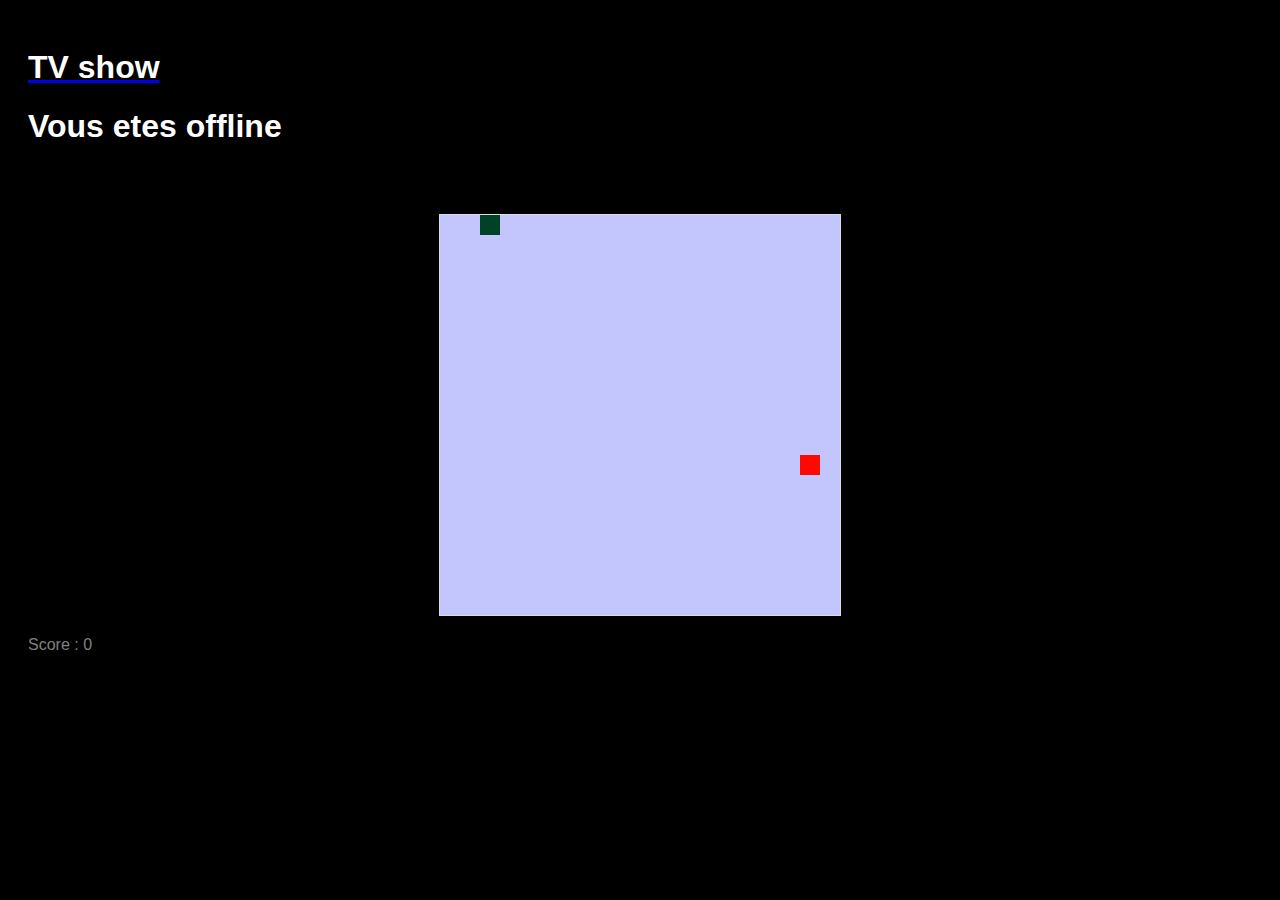
<file: offline.html>
<!DOCTYPE html>
<html lang="en">
  <head>
    <meta charset="UTF-8" />
    <meta name="viewport" content="width=device-width, initial-scale=1.0" />
    <title>Offline</title>
    <link rel="stylesheet" href="css/styles.css" />
  </head>
  <body class="text-white bg-black">
    <header class="p-5 flex flex-col md:flex-row items-center justify-between">
      <a href="index.html">
        <h1 class="text-4xl font-bold">TV show</h1>
      </a>
    </header>
    <h1>Vous etes offline</h1>
    <div id="snakeGame">
      <h2>Jeu de Snake</h2>
      <canvas id="gameCanvas" width="400" height="400"></canvas>
      <p>Score : <span id="score">0</span></p>
    </div>
    <script src="js/snake.js"></script>
  </body>
</html>
</file>
<file: css/styles.css>
html {
  font-family: Verdana, sans-serif;
  background: #000;
}

body {
  padding: 20px;
}

h1 {
  color: #fff;
}

p {
  color: gray;
}

#gameCanvas {
  background-color: #c3c5fd;
  display: block;
  margin: 20px auto;
  border: 1px solid #ddd;
}
</file>
